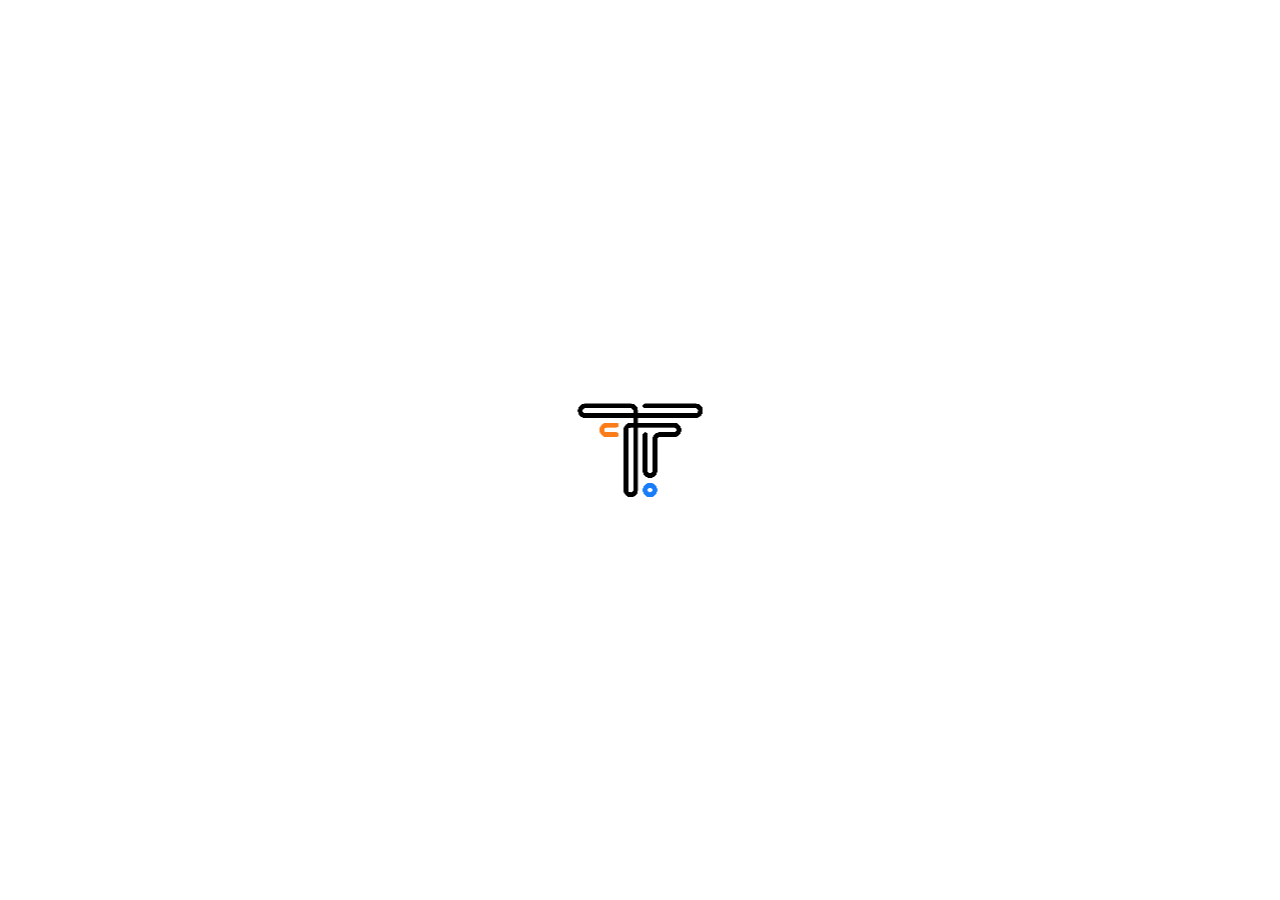
<file: pa/web/index.html>
<!DOCTYPE html>
<html>
<head>
  <!--
    If you are serving your web app in a path other than the root, change the
    href value below to reflect the base path you are serving from.

    The path provided below has to start and end with a slash "/" in order for
    it to work correctly.

    For more details:
    * https://developer.mozilla.org/en-US/docs/Web/HTML/Element/base

    This is a placeholder for base href that will be replaced by the value of
    the `--base-href` argument provided to `flutter build`.
  -->
  <base href="$FLUTTER_BASE_HREF">

  <meta charset="UTF-8">
  <meta content="IE=Edge" http-equiv="X-UA-Compatible">
  <meta name="description" content="A new Flutter project.">

  <!-- iOS meta tags & icons -->
  <meta name="apple-mobile-web-app-capable" content="yes">
  <meta name="apple-mobile-web-app-status-bar-style" content="black">
  <meta name="apple-mobile-web-app-title" content="pa">
  <link rel="apple-touch-icon" href="icons/Icon-192.png">

  <!-- Favicon -->
  <link rel="icon" type="image/png" href="favicon.png"/>

  <title>pa</title>
  <link rel="manifest" href="manifest.json">
  <script src="splash/splash.js"></script>
  <meta content="width=device-width, initial-scale=1.0, maximum-scale=1.0, user-scalable=no" name="viewport"/>
  <link rel="stylesheet" type="text/css" href="splash/style.css">
</head>
<body>
  <picture id="splash">
    <source srcset="splash/img/light-1x.png 1x, splash/img/light-2x.png 2x, splash/img/light-3x.png 3x, splash/img/light-4x.png 4x" media="(prefers-color-scheme: light)">
    <source srcset="splash/img/dark-1x.png 1x, splash/img/dark-2x.png 2x, splash/img/dark-3x.png 3x, splash/img/dark-4x.png 4x" media="(prefers-color-scheme: dark)">
    <img class="center" aria-hidden="true" src="splash/img/light-1x.png" alt=""/>
  </picture>
  <!-- This script installs service_worker.js to provide PWA functionality to
       application. For more information, see:
       https://developers.google.com/web/fundamentals/primers/service-workers -->
  <script>
    var serviceWorkerVersion = null;
    var scriptLoaded = false;
    function loadMainDartJs() {
      if (scriptLoaded) {
        return;
      }
      scriptLoaded = true;
      var scriptTag = document.createElement('script');
      scriptTag.src = 'main.dart.js';
      scriptTag.type = 'application/javascript';
      document.body.append(scriptTag);
    }

    if ('serviceWorker' in navigator) {
      // Service workers are supported. Use them.
      window.addEventListener('load', function () {
        // Wait for registration to finish before dropping the <script> tag.
        // Otherwise, the browser will load the script multiple times,
        // potentially different versions.
        var serviceWorkerUrl = 'flutter_service_worker.js?v=' + serviceWorkerVersion;
        navigator.serviceWorker.register(serviceWorkerUrl)
          .then((reg) => {
            function waitForActivation(serviceWorker) {
              serviceWorker.addEventListener('statechange', () => {
                if (serviceWorker.state == 'activated') {
                  console.log('Installed new service worker.');
                  loadMainDartJs();
                }
              });
            }
            if (!reg.active && (reg.installing || reg.waiting)) {
              // No active web worker and we have installed or are installing
              // one for the first time. Simply wait for it to activate.
              waitForActivation(reg.installing || reg.waiting);
            } else if (!reg.active.scriptURL.endsWith(serviceWorkerVersion)) {
              // When the app updates the serviceWorkerVersion changes, so we
              // need to ask the service worker to update.
              console.log('New service worker available.');
              reg.update();
              waitForActivation(reg.installing);
            } else {
              // Existing service worker is still good.
              console.log('Loading app from service worker.');
              loadMainDartJs();
            }
          });

        // If service worker doesn't succeed in a reasonable amount of time,
        // fallback to plaint <script> tag.
        setTimeout(() => {
          if (!scriptLoaded) {
            console.warn(
              'Failed to load app from service worker. Falling back to plain <script> tag.',
            );
            loadMainDartJs();
          }
        }, 4000);
      });
    } else {
      // Service workers not supported. Just drop the <script> tag.
      loadMainDartJs();
    }
  </script>
</body>
</html>
</file>
<file: pa/web/splash/style.css>
body {
  margin:0;
  height:100%;
  background: #ffffff;
  
  background-size: 100% 100%;
}

.center {
  margin: 0;
  position: absolute;
  top: 50%;
  left: 50%;
  -ms-transform: translate(-50%, -50%);
  transform: translate(-50%, -50%);
}

.contain {
  display:block;
  width:100%; height:100%;
  object-fit: contain;
}

.stretch {
  display:block;
  width:100%; height:100%;
}

.cover {
  display:block;
  width:100%; height:100%;
  object-fit: cover;
}

@media (prefers-color-scheme: dark) {
  body {
    margin:0;
    height:100%;
    background: #ffffff;
    
    background-size: 100% 100%;
  }
}
</file>
